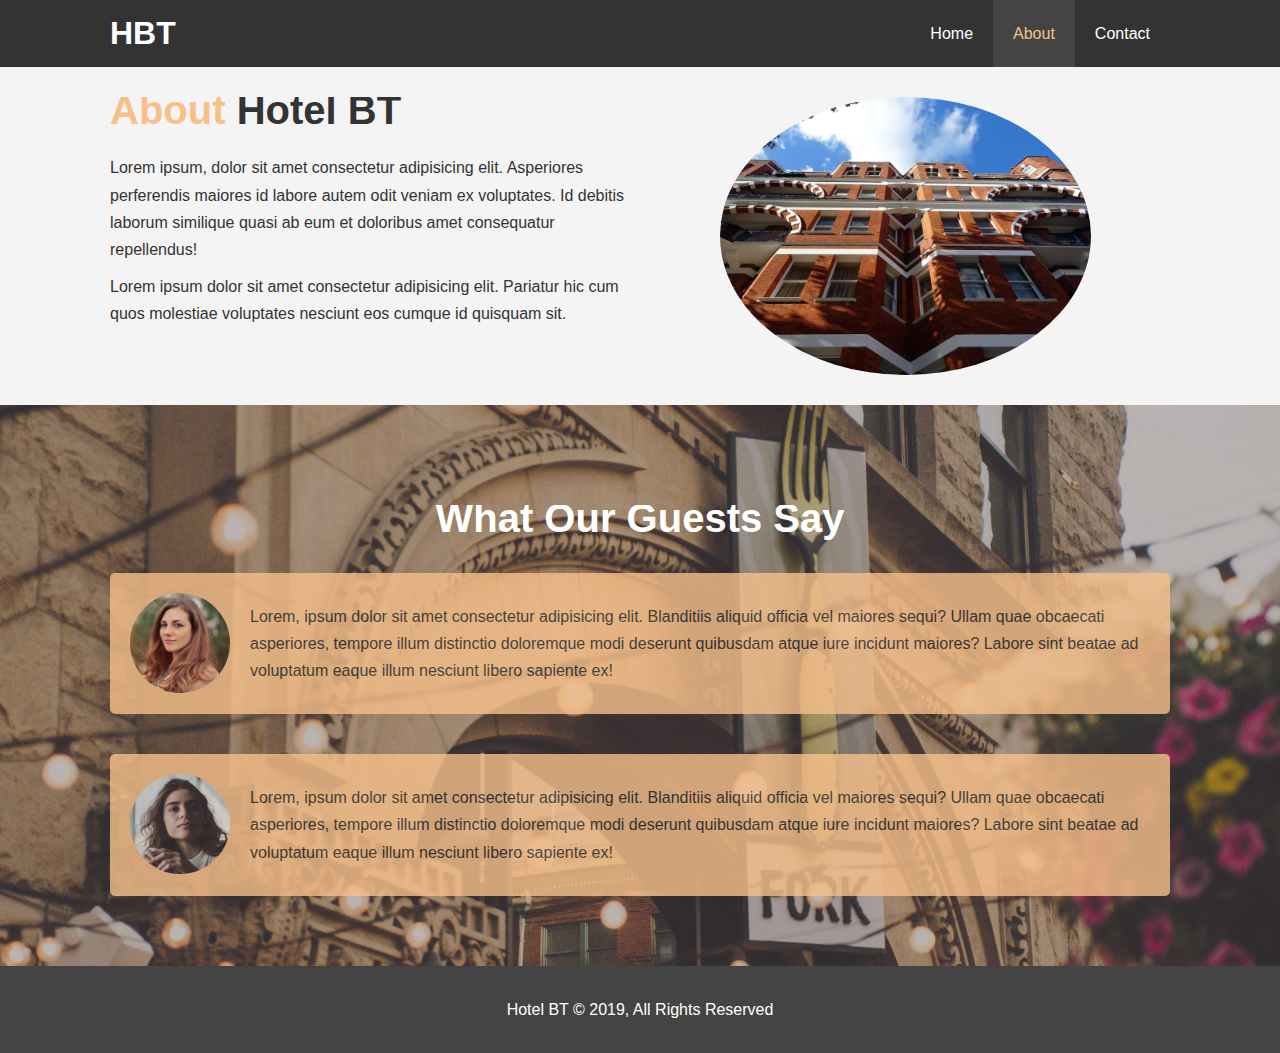
<file: about.html>
<!DOCTYPE html>
<html lang="en">
<head>
  <meta charset="UTF-8">
  <meta name="viewport" content="width=device-width, initial-scale=1.0">
  <meta http-equiv="X-UA-Compatible" content="ie=edge">
  <meta name="description" centent="Welcome to the best hotel">
  <meta name="keywords" content="hotel, rooms, available">
  <link rel="stylesheet" href="/css/style.css">
  <link rel="stylesheet" media="screen and (max-width: 768px)" href="/css/mobile.css">
  <title>Hotel About</title>
</head>
<body>
  <header>
    <nav id="navbar">
      <div class="container">
        <h1 class="logo"><a href="index.html">HBT</a></h1>
        <ul>
          <li><a href="index.html">Home</a></li>
          <li><a class="current" href="about.html">About</a></li>
          <li><a href="index.html">Contact</a></li>
        </ul>
      </div>
    </nav>
  </header>

  <section id="about-info" class="bg-light py-3">
    <div class="container">
      <div class="info-left">
        <h1 class="l-heading"><span class="text-primary">About</span> Hotel BT</h1>
        <p>Lorem ipsum, dolor sit amet consectetur adipisicing elit. Asperiores perferendis maiores id labore autem odit veniam ex voluptates. Id debitis laborum similique quasi ab eum et doloribus amet consequatur repellendus!</p>
        <p>Lorem ipsum dolor sit amet consectetur adipisicing elit. Pariatur hic cum quos molestiae voluptates nesciunt eos cumque id quisquam sit.</p>
      </div>
      <div class="info-right">
        <img src="./img/photo-2.jpg" alt="Hotel">
      </div>
    </div>
  </section>

  <div class="clr"></div>

  <section id="testimonials" class="py-3">
    <div class="container">
      <h2 class="l-heading">What Our Guests Say</h2>
      <div class="testimonial bg-primary">
        <img src="./img/person-1.jpg" alt="Samantha">
        <p>Lorem, ipsum dolor sit amet consectetur adipisicing elit. Blanditiis aliquid officia vel maiores sequi? Ullam quae obcaecati asperiores, tempore illum distinctio doloremque modi deserunt quibusdam atque iure incidunt maiores? Labore sint beatae ad voluptatum eaque illum nesciunt libero sapiente ex!</p>
      </div>
      <div class="testimonial bg-primary">
          <img src="./img/person-2.jpg" alt="Kimberley">
          <p>Lorem, ipsum dolor sit amet consectetur adipisicing elit. Blanditiis aliquid officia vel maiores sequi? Ullam quae obcaecati asperiores, tempore illum distinctio doloremque modi deserunt quibusdam atque iure incidunt maiores? Labore sint beatae ad voluptatum eaque illum nesciunt libero sapiente ex!</p>
        </div>
    </div>
  </section>

  

  <footer id="main-footer">
    <p>Hotel BT &copy; 2019, All Rights Reserved</p>
  </footer>

</body>
</html>
</file>
<file: css/mobile.css>
#navbar .logo {
  float: none;
  text-align: center;
}

#navbar ul, #navbar ul li {
  float: none;
}

#navbar ul li a {
  padding: 5px;
  border-bottom: #444 dotted 1px;
}

#home-info {
  height: 550px;
}

#home-info .info-img {
  display: none;
}

#home-info .info-content {
  float: none;
  width: 100%;
}

.box {
  float: none;
  width: 100%;
}

#about-info .info-right, #about-info .info-left {
  float: none;
  width: 100%;
  padding-top: 15px;
}

.l-heading {
  text-align: center;
}
</file>
<file: css/style.css>
/* Reset */
* {
  margin: 0;
  padding: 0;
  box-sizing: border-box;
}

/* Main Styling */
html, body {
  font-family: 'Segoe UI', Tahoma, Geneva, Verdana, sans-serif;
  line-height: 1.7em;
}

a {
  color: #333;
  text-decoration: none;
}

h1, h2, h3 {
  padding-bottom: 20px;
}

p {
  margin: 10px 0;
}

/* Utility Classes */
.container {
  margin: auto;
  max-width: 1100px;
  overflow: auto;
  padding: 0 20px;
}

.text-primary {
  color: #f7c08a;
}

.lead {
  font-size: 20px;
}

.btn {
  display: inline-block;
  font-size: 18px;
  color: #fff;
  background: #333;
  padding: 13px 20px;
  border: none;
  cursor: pointer;
}

.btn-light {
  background: #f4f4f4;
  color: #333;
}

.bg-dark {
  background: #333;
  color: #fff;
}

.bg-light {
  background: #f4f4f4;
  color: #333;
}

.bg-primary {
  background: #f7c08a;
  color: #333;
}

.btn:hover {
  background: #f7c08a;
  color: #333;
}

.clr {
  clear: both;
}

.l-heading {
  font-size: 40px;
}

/* Padding */
.py-1 { padding: 10px 0; }
.py-2 { padding: 20px 0; }
.py-3 { padding: 30px 0; }

/* Navbar */
#navbar {
  background: #333;
  color: #fff;
  overflow: auto;
}

#navbar a {
  color: #fff;
}

#navbar .logo {
  float: left;
  padding-top: 20px;
}

#navbar ul {
  list-style: none;
  float: right;
}

#navbar ul li {
  float: left;
}

#navbar ul li a {
  display: block;
  padding: 20px;
  text-align: center;
}

#navbar ul li a:hover, 
#navbar ul li a.current {
  background: #444;
  color: #f7c08a;
}



#showcase {
  background: url('../img/showcase.jpg') center center/cover;
  height: 600px;
}

#showcase .showcase-content {
  color: #fff;
  text-align: center;
  padding-top: 170px;
}

#showcase .showcase-content h1 {
  font-size: 60px;
  line-height: 1.2em;
}

#showcase .showcase-content p {
  padding-bottom: 20px;
  line-height: 1.7em;
}

/* Home Info */
#home-info {
  height: 450px;
}

#home-info .info-img {
  float: left;
  width: 50%;
  background: url('../img/photo-1.jpg');
  min-height: 100%;
}

#home-info .info-content {
  float: right;
  width: 50%;
  height: 100%;
  text-align: center;
  padding: 50px 30px;
  overflow: hidden;
}

#home-info .info-content p {
  padding-bottom: 30px;
}

/* features */
.box {
  float: left;
  width: 33.3%;
  padding: 50px;
  text-align: center; 
}

.box i {
  margin-bottom: 10px;
}

/* About */
#about-info .info-right {
float: right;
width: 50%;
min-height: 100%;
}

#about-info .info-right img {
  display: block;
  margin: auto;
  width: 70%;
  border-radius: 50%;
}

#about-info .info-left {
  float: left;
  width: 50%;
  min-height: 100%;
}

#testimonials {
  height: 100%;
  background: url('../img/test-bg.jpg') center center/cover;
  padding-top: 100px;
}

#testimonials h2 {
  color: #fff;
  text-align: center;
  padding-bottom: 40px;
}

#testimonials .testimonial {
  padding: 20px;
  margin-bottom: 40px;
  border-radius: 5px;
  opacity: 0.8;
}


#testimonials .testimonial img {
  width: 100px;
  float: left;
  margin-right: 20px;
  border-radius: 50%;
}

/* Contact Form */
#contact-form .form-group {
  margin-bottom: 20px;
}

#contact-form label {
  display: block;
  margin-bottom: 5px;
}

#contact-form input,
#contact-form textarea {
  width: 100%;
  padding: 10px;
  border: 1px #ddd solid;
}

#contact-form textarea {
  height: 200px;
}

#contact-form input:focus,
#contact-form textarea:focus {
  outline: none;
  border-color: #f7c08a;
}

/* footer */
#main-footer {
  text-align: center;
  background: #444;
  color: #fff;
  padding: 20px;
}
</file>
